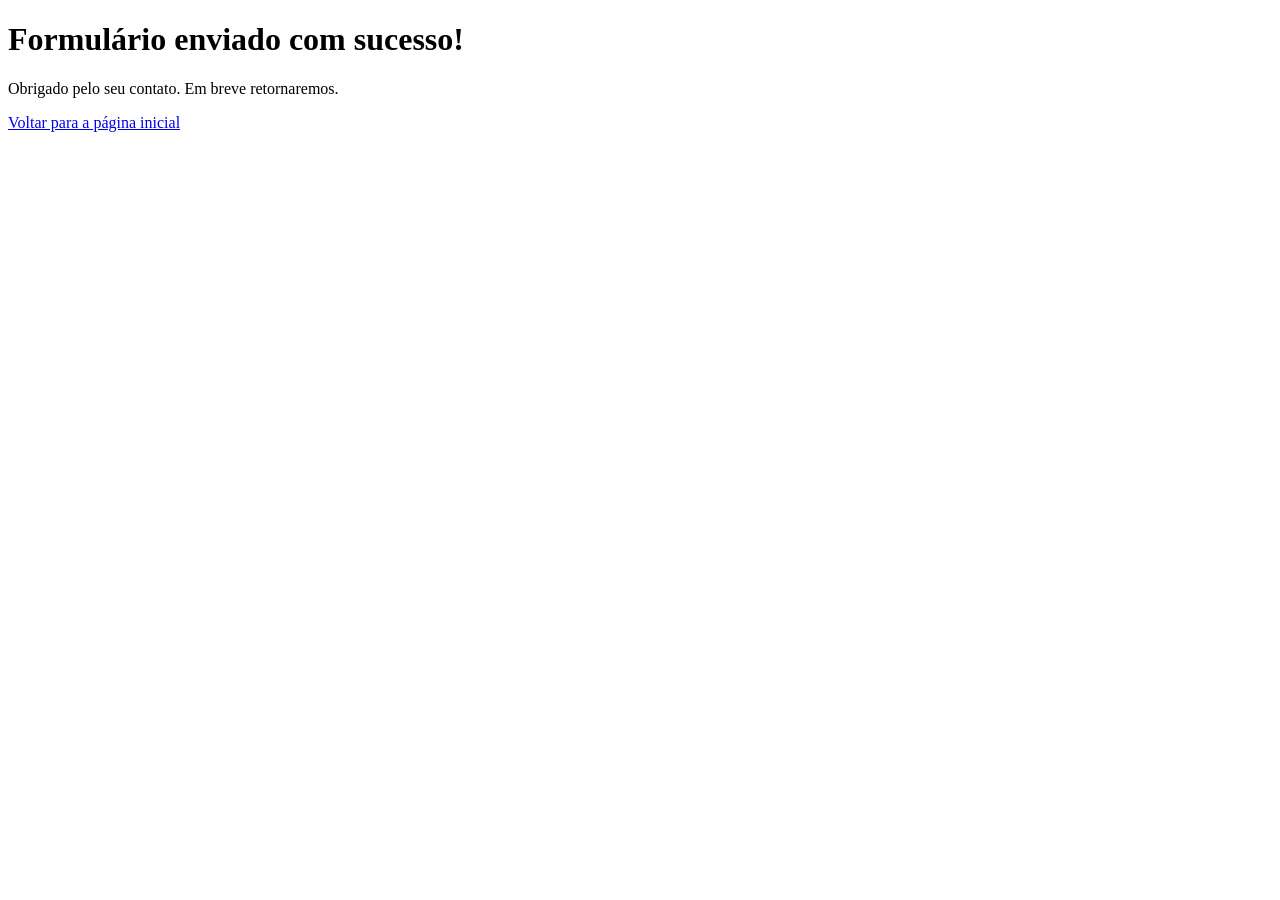
<file: atividade_html_est_seman/sucesso.html>
<!DOCTYPE html>
<html lang="pt-BR">
<head>
    <meta charset="UTF-8">
    <title>Formulário Enviado</title>
</head>
<body>

<header>
    <h1>Formulário enviado com sucesso!</h1>
</header>

<main>
    <p>Obrigado pelo seu contato. Em breve retornaremos.</p>

    <a href="index.html">Voltar para a página inicial</a>
</main>

</body>
</html>
</file>
